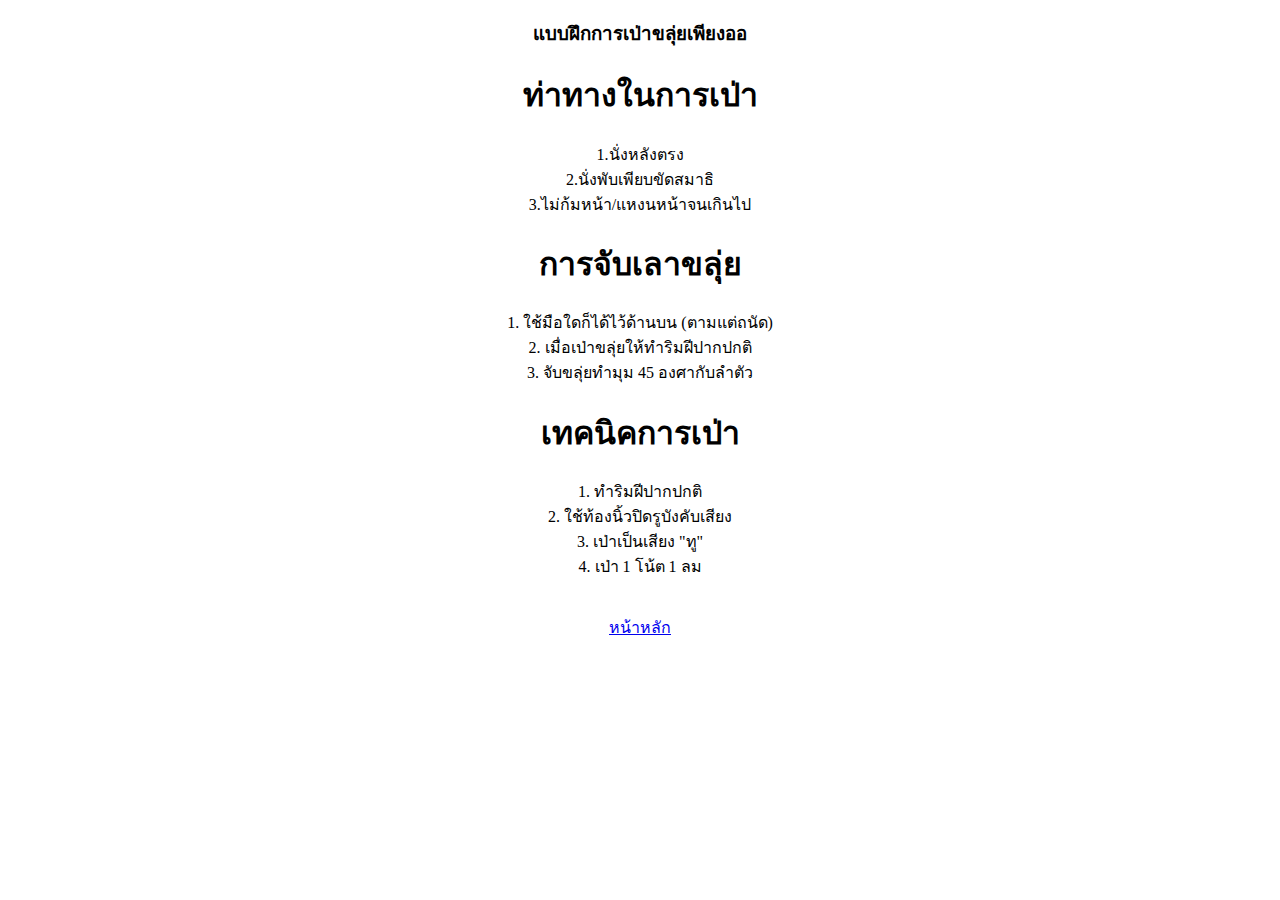
<file: info.html>
<!DOCTYPE html>
<html lang="en">

<head>
  <meta charset="UTF-8">
  <title>แบบฝึกการเป่าขลุ่ยเพียงออ</title>
  <meta name="viewport" content="width=device-width, initial-scale=1.0">
  <!-- <link rel="stylesheet" href="./style.css"> -->
  <link rel="stylesheet" href="https://warut92.github.io/thmjs/thmjs.css">

</head>
  <body>
    <!-- <input id="button" type="button" name="" value="/"> -->
    <center>
<h3>แบบฝึกการเป่าขลุ่ยเพียงออ</h3>
<h1>ท่าทางในการเป่า</h1>
1.นั่งหลังตรง<br>
2.นั่งพับเพียบขัดสมาธิ<br>
3.ไม่ก้มหน้า/แหงนหน้าจนเกินไป<br>
<h1>การจับเลาขลุ่ย</h1>
1. ใช้มือใดก็ได้ไว้ด้านบน (ตามแต่ถนัด)<br>
2. เมื่อเป่าขลุ่ยให้ทำริมฝีปากปกติ <br>
3. จับขลุ่ยทำมุม 45 องศากับลำตัว <br>
<h1>เทคนิคการเป่า</h1>
1. ทำริมฝีปากปกติ <br>
2. ใช้ท้องนิ้วปิดรูบังคับเสียง <br>
3. เป่าเป็นเสียง "ทู" <br>
4. เป่า 1 โน้ต 1 ลม
      <br>
      <br>
      <br>
      <a href="index.html">หน้าหลัก</a>
  </body>
  <script src="./app.js" charset="utf-8"></script>
</html>
</file>
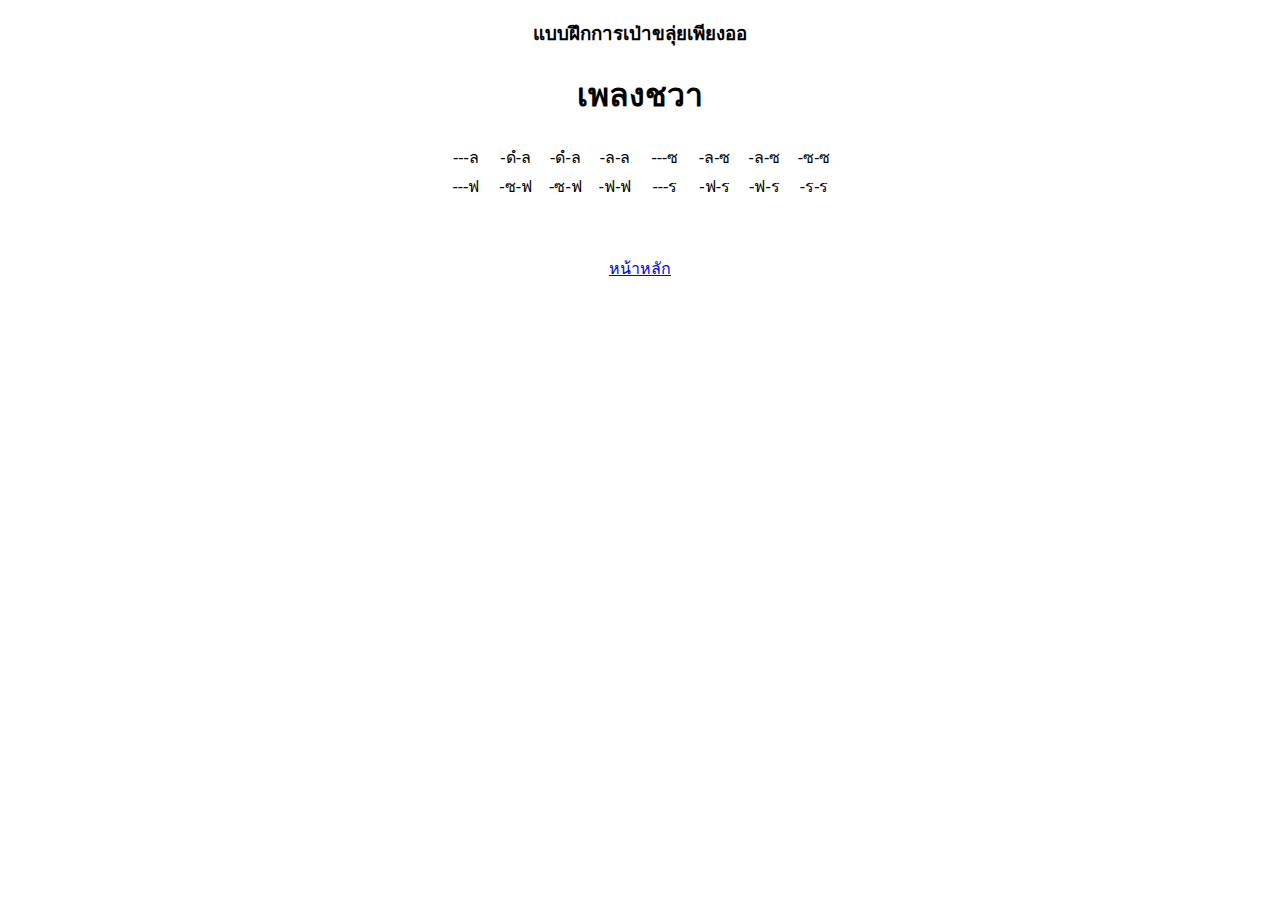
<file: ชวา.html>
<!DOCTYPE html>
<html lang="en">

<head>
  <meta charset="UTF-8">
  <title>แบบฝึกการเป่าขลุ่ยเพียงออ</title>
  <meta name="viewport" content="width=device-width, initial-scale=1.0">
  <!-- <link rel="stylesheet" href="./style.css"> -->
  <link rel="stylesheet" href="https://warut92.github.io/thmjs/thmjs.css">

</head>
  <body>
    <!-- <input id="button" type="button" name="" value="/"> -->
    <center>
      <h3>แบบฝึกการเป่าขลุ่ยเพียงออ</h3>
      <h1>เพลงชวา</h1>
      <div id="flute-img" style="display:none">
        <img src="./img/0.png"/>
      </div>
      <table style="width:400px;table-layout:fixed">
        <thead style="text-align:center">
          <tr>
            <td onmouseover="addBgColor(this)" onmouseout="whiteBgColor(this)">---ล</span></td>
            <td onmouseover="addBgColor(this)" onmouseout="whiteBgColor(this)">-ดํ-ล</span></td>
            <td onmouseover="addBgColor(this)" onmouseout="whiteBgColor(this)">-ดํ-ล</span></td>
            <td onmouseover="addBgColor(this)" onmouseout="whiteBgColor(this)">-ล-ล</span></td>
            <td onmouseover="addBgColor(this)" onmouseout="whiteBgColor(this)">---ซ</span></td>
            <td onmouseover="addBgColor(this)" onmouseout="whiteBgColor(this)">-ล-ซ</span></td>
            <td onmouseover="addBgColor(this)" onmouseout="whiteBgColor(this)">-ล-ซ</span></td>
            <td onmouseover="addBgColor(this)" onmouseout="whiteBgColor(this)">-ซ-ซ</span></td>
          </tr>
          <tr>
            <td onmouseover="addBgColor(this)" onmouseout="whiteBgColor(this)">---ฟ</span></td>
            <td onmouseover="addBgColor(this)" onmouseout="whiteBgColor(this)">-ซ-ฟ</span></td>
            <td onmouseover="addBgColor(this)" onmouseout="whiteBgColor(this)">-ซ-ฟ</span></td>
            <td onmouseover="addBgColor(this)" onmouseout="whiteBgColor(this)">-ฟ-ฟ</span></td>
            <td onmouseover="addBgColor(this)" onmouseout="whiteBgColor(this)">---ร</span></td>
            <td onmouseover="addBgColor(this)" onmouseout="whiteBgColor(this)">-ฟ-ร</span></td>
            <td onmouseover="addBgColor(this)" onmouseout="whiteBgColor(this)">-ฟ-ร</span></td>
            <td onmouseover="addBgColor(this)" onmouseout="whiteBgColor(this)">-ร-ร</span></td>
          </tr>
        </thead>
      </table>
      <div id="tips" style="display:none"><b>เทคนิคการเป่า</b> <br>
      1. ทำริมฝีปากปกติ <br>
      2. ใช้ท้องนิ้วปิดรูบังคับเสียง <br>
      3. เป่าเป็นเสียง "ทู" <br>
      4. เป่า 1 โน้ต 1 ลม
    </div>
      <br>
      <br>
      <br>
      <a href="index.html">หน้าหลัก</a>
  </body>
  <script src="./app.js" charset="utf-8"></script>
</html>
</file>
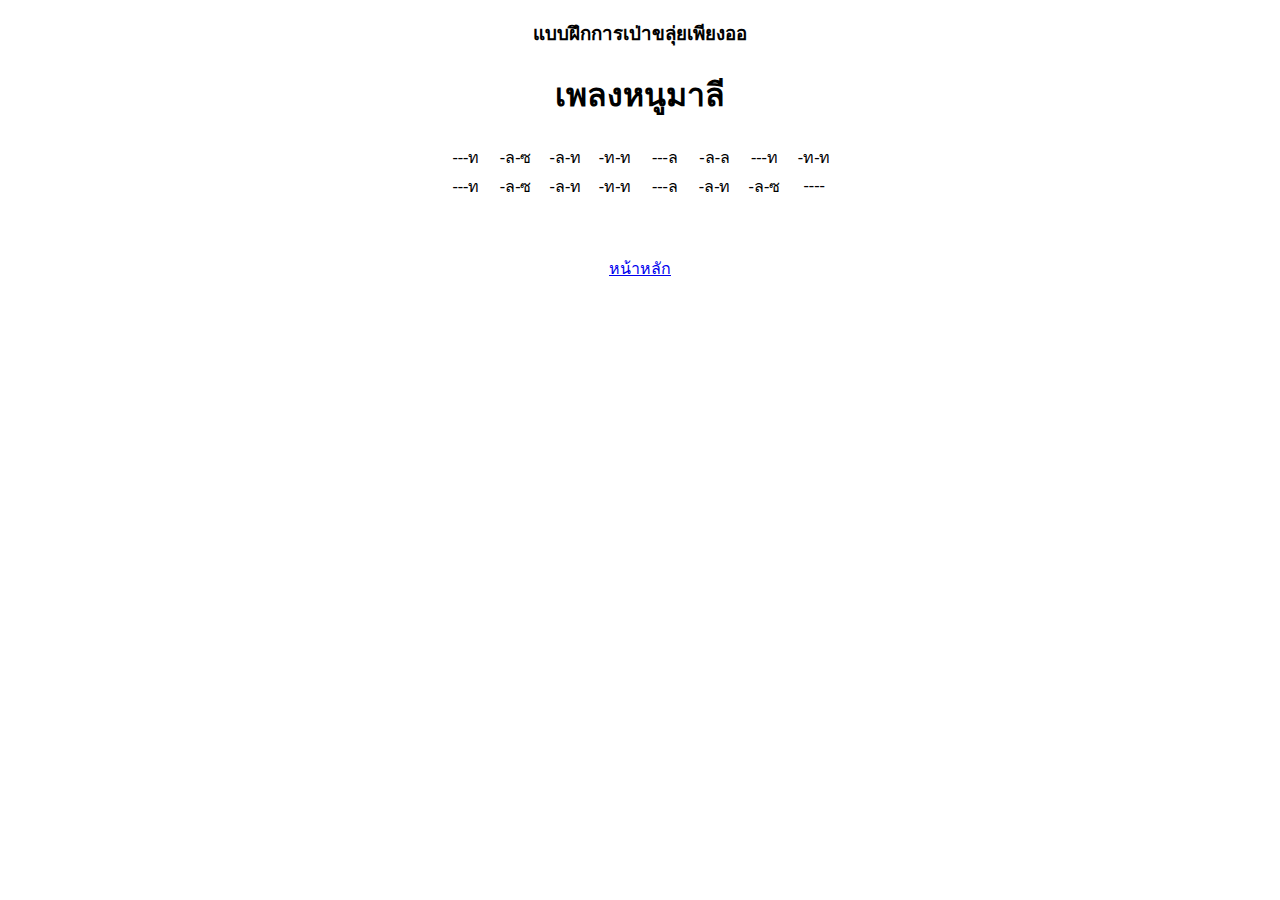
<file: หนูมาลี.html>
<!DOCTYPE html>
<html lang="en">

<head>
  <meta charset="UTF-8">
  <title>แบบฝึกการเป่าขลุ่ยเพียงออ</title>
  <meta name="viewport" content="width=device-width, initial-scale=1.0">
  <!-- <link rel="stylesheet" href="./style.css"> -->
  <link rel="stylesheet" href="https://warut92.github.io/thmjs/thmjs.css">

</head>
  <body>
    <!-- <input id="button" type="button" name="" value="/"> -->
    <center>
      <h3>แบบฝึกการเป่าขลุ่ยเพียงออ</h3>
      <h1>เพลงหนูมาลี</h1>
      <div id="flute-img" style="display:none">
        <img src="./img/0.png"/>
      </div>
      <table style="width:400px;table-layout:fixed">
        <thead style="text-align:center">
          <tr>
            <td onmouseover="addBgColor(this)" onmouseout="whiteBgColor(this)">---ท</span></td>
            <td onmouseover="addBgColor(this)" onmouseout="whiteBgColor(this)">-ล-ซ</span></td>
            <td onmouseover="addBgColor(this)" onmouseout="whiteBgColor(this)">-ล-ท</span></td>
            <td onmouseover="addBgColor(this)" onmouseout="whiteBgColor(this)">-ท-ท</span></td>
            <td onmouseover="addBgColor(this)" onmouseout="whiteBgColor(this)">---ล</span></td>
            <td onmouseover="addBgColor(this)" onmouseout="whiteBgColor(this)">-ล-ล</span></td>
            <td onmouseover="addBgColor(this)" onmouseout="whiteBgColor(this)">---ท</span></td>
            <td onmouseover="addBgColor(this)" onmouseout="whiteBgColor(this)">-ท-ท</span></td>
          </tr>
          <tr>
            <td onmouseover="addBgColor(this)" onmouseout="whiteBgColor(this)">---ท</span></td>
            <td onmouseover="addBgColor(this)" onmouseout="whiteBgColor(this)">-ล-ซ</span></td>
            <td onmouseover="addBgColor(this)" onmouseout="whiteBgColor(this)">-ล-ท</span></td>
            <td onmouseover="addBgColor(this)" onmouseout="whiteBgColor(this)">-ท-ท</span></td>
            <td onmouseover="addBgColor(this)" onmouseout="whiteBgColor(this)">---ล</span></td>
            <td onmouseover="addBgColor(this)" onmouseout="whiteBgColor(this)">-ล-ท</span></td>
            <td onmouseover="addBgColor(this)" onmouseout="whiteBgColor(this)">-ล-ซ</span></td>
            <td onmouseover="addBgColor(this)" onmouseout="whiteBgColor(this)">----</span></td>
          </tr>
        </thead>
      </table>
      <div id="tips" style="display:none"><b>เทคนิคการเป่า</b> <br>
      1. ทำริมฝีปากปกติ <br>
      2. ใช้ท้องนิ้วปิดรูบังคับเสียง <br>
      3. เป่าเป็นเสียง "ทู" <br>
      4. เป่า 1 โน้ต 1 ลม
    </div>
      <br>
      <br>
      <br>
      <a href="index.html">หน้าหลัก</a>
  </body>
  <script src="./app.js" charset="utf-8"></script>
</html>
</file>
<file: style.css>
@import url('https://cdn.jsdelivr.net/gh/lazywasabi/thai-web-fonts@6/fonts/Anuphan/Anuphan.css');
@import url('https://cdn.jsdelivr.net/gh/lazywasabi/thai-web-fonts@6/fonts/K2D/K2D.css');

body, h4 {
  font-family: 'K2D', sans-serif;
}

h3 {
  font-family: 'Anuphan', sans-serif;
  font-size: 25px;
}

a, button {
  font-family: 'K2D', sans-serif;
}

table, td, tr {
  font-size: 16px;
  position: relative;
  max-width: 800px;
  margin: 10px;
  overflow: hidden;
  border: 1px solid;
  /* border-collapse: collapse; */
}

img {
  height: 80px;
  width: 15px;
}

.flutist {
  height: 200px;
  width: auto;
}

.borderText {
  width: 300px;
 border-width:3px;
 border-style:solid;
 border-color:#287EC7;
}

button {
  background-color: #e7e7e7;
  color: black;
  border: 2px solid #f44336
  padding: 10px 10px;
  text-align: center;
  text-decoration: none;
  display: inline-block;
  font-size: 16px;
  margin: 4px 2px;
  cursor: pointer;
}

#button {
    line-height: 12px;
    width: 18px;
    font-size: 8pt;
    font-family: tahoma;
    margin-top: 1px;
    margin-right: 2px;
    position:absolute;
    top:0;
    right:0;
  }
</file>
